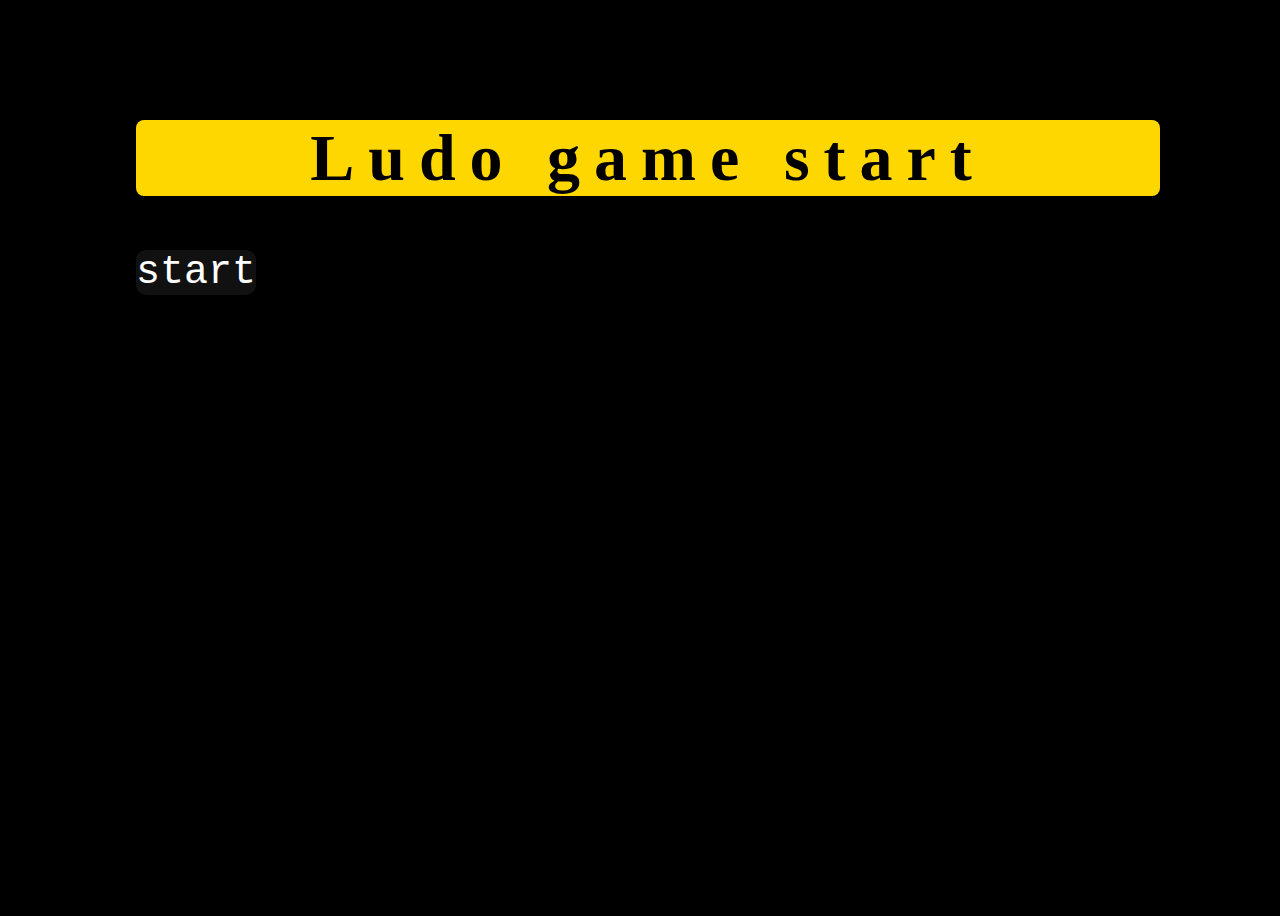
<file: index.html>
<html>
 <meta
      name="description"
      content="Web site created"
    />
    <!-- material ui link -->
    <link  rel="stylesheet"  href="https://fonts.googleapis.com/css?family=Roboto:300,400,500,700&display=swap" />
    <link  rel="stylesheet"  href="./Style/Ludo.css" />
      <title>Ludo</title>
<head>
  <style>
   h1{

   font-size:66px;
  background:gold ; font-family:fantasy;border-radius: 8px; letter-spacing:14px;
  width: auto;
  align-items: center;
  text-align: center;
   }

  @media  screen and (max-width:900px) and   (min-width:230px) {
  h1{
    align-items: center;
    text-align: center;
    font-size: 23px;
    background-color: red;
    font-family: Arial, Helvetica, sans-serif;
  }
  }
  
  </style>

</head>
<body>
    <div class="division">

<h1 >Ludo game start</h1>
<a class="glow-on-hover"  href="./body.html" style="text-decoration: none;align-items: center; text-align: center;font-size: 40px ;font-family:'Courier New', Courier, monospace;position:relative;top:10px">
start
</a>
</div>

<!-- <script type="text/javaScript" src="./index.js" > -->
<!-- </script> -->

<script>

</script>
</body>
</html>
</file>
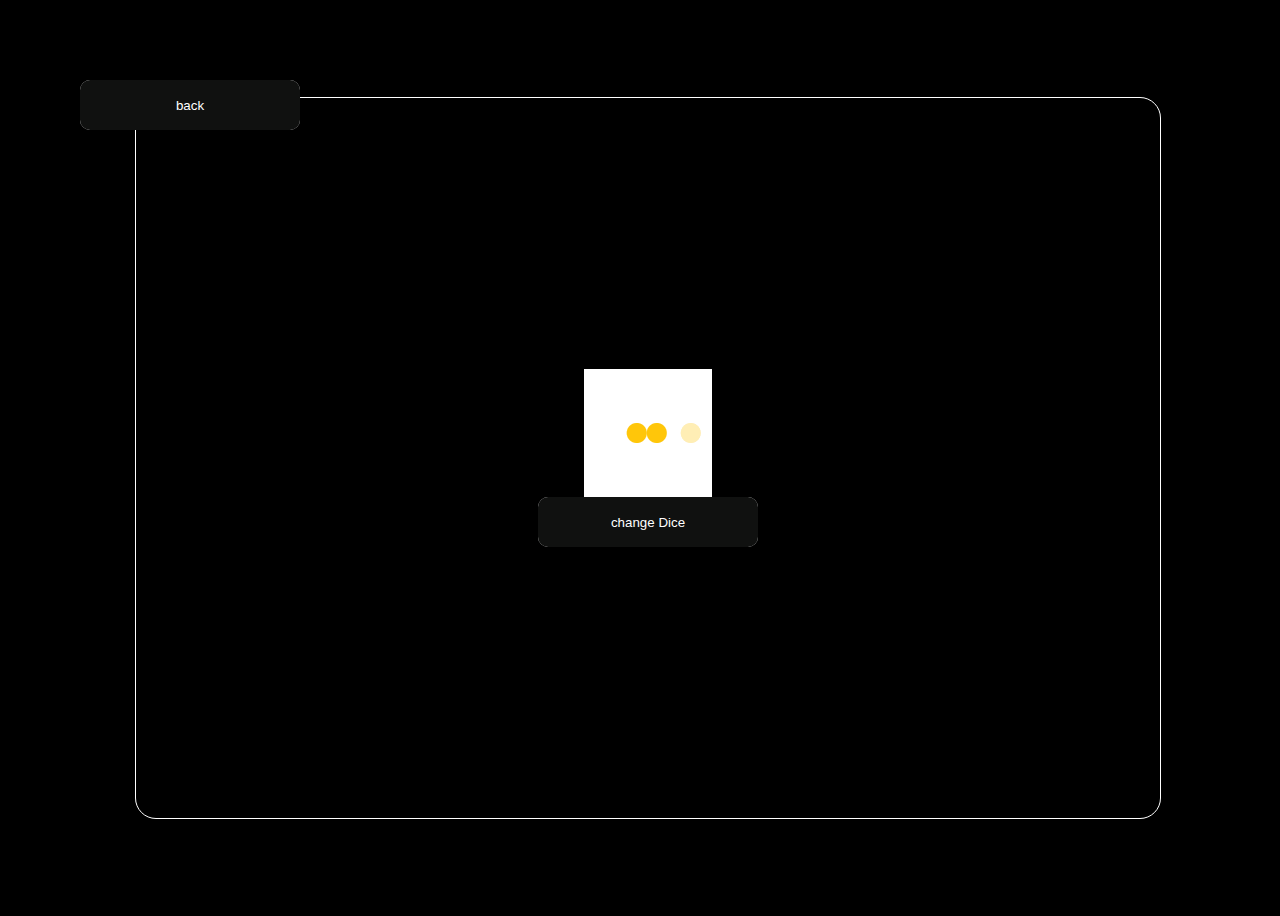
<file: body.html>
<!DOCTYPE html>
<html lang="en">
<head>
    <meta charset="UTF-8">
    <meta http-equiv="X-UA-Compatible" content="IE=edge">
    <meta name="viewport" content="width=device-width, initial-scale=1.0"> 
    <link rel="stylesheet" href="./Style/Ludo.css">
    <title>Ludo</title>
    <style>
        body{
            background-color:black;
             width: 100vw;
             height: 100vh;
        }
        div{
            background-color: black;
            border:1px solid white;
    display: flex;
    justify-content: center;
    flex-direction: column;
    align-items: center;
    width: 80%;
    height: 80%;
    border-radius: 21px;
        }
       /* button{
        border-radius: 7px;
        background-color: black;
         color: white;
         font-family: Arial, Helvetica, sans-serif;
         font-size: 24px;
       } */
    </style>
    <script>
       function  fun(){
       
      let datastor = window.location.href='./index.html'
          
        }
    </script>
</head>
<body>

    <button class="glow-on-hover" style="position: absolute;top:5rem;left: 5rem" onclick="fun()">back</button>

    <script type="module" src='./body.js'>
    </script>
    
</body>
</html>
</file>
<file: Style/Ludo.css>
body {
    background-color:black;
    display: flex;
    justify-content: center;
    align-items: center;
    width: 100vw;
    height: 100vh;
}
.division{
    background-color: black;
    border:1px solid white
    display: flex;
    justify-content: center;
    flex-direction: column;
    align-items: center;
    width: 80%;
    height: 85%;
    border-radius: 21px;


}
a:hover{
    transform:scale(2);
    color: rgba(255, 255, 0, 0.851);
}

#newClass{
  width: 200px;
  height: 200px;
   
}

  
@media  screen and (max-width:900px) and   (min-width:230px) {
  
    body{
        width: auto;
        align-items: center;
        text-align: center;
        background-color:black;
        
    }
    div{
      width: 80%
    }
    #newClass{
      width:200px;
      height:200px;
      border-radius: 45px;

    }
    
}
/* body{
margin: 0;
padding: 0;
width: 100%;
height: 100vh;
display: flex;
flex-direction: row;
justify-content: center;
align-items: center;
background: #000;
} */

.glow-on-hover {
width: 220px;
height: 50px;
border: none;
outline: none;
color: #fff;
background:f2f2f2;
cursor: pointer;
position: relative;
z-index: 0;
border-radius: 10px;
}

.glow-on-hover:before {
content: '';
background: linear-gradient(45deg, #ff0000, #ff7300, #fffb00, #48ff00, #00ffd5, #002bff, #7a00ff, #ff00c8, #ff0000);
position: absolute;
top: -2px;
left:-2px;
background-size: 400%;
z-index: -1;
filter: blur(5px);
width: calc(100% + 4px);
height: calc(100% + 4px);
animation: glowing 20s linear infinite;
opacity: 0;
transition: opacity .3s ease-in-out;
border-radius: 10px;
}

.glow-on-hover:active {
color:white;
}

.glow-on-hover:active:after {
background: transparent;
}

.glow-on-hover:hover:before {
opacity: 1;
}

.glow-on-hover:after {
z-index: -1;
content: '';
position: absolute;
width: 100%;
height: 100%;
background: rgb(16, 17, 16);
left: 0;
top: 0;
border-radius: 10px;
}

@keyframes glowing {
0% { background-position: 0 0; }
50% { background-position: 400% 0; }
100% { background-position: 0 0; }
}
</file>
